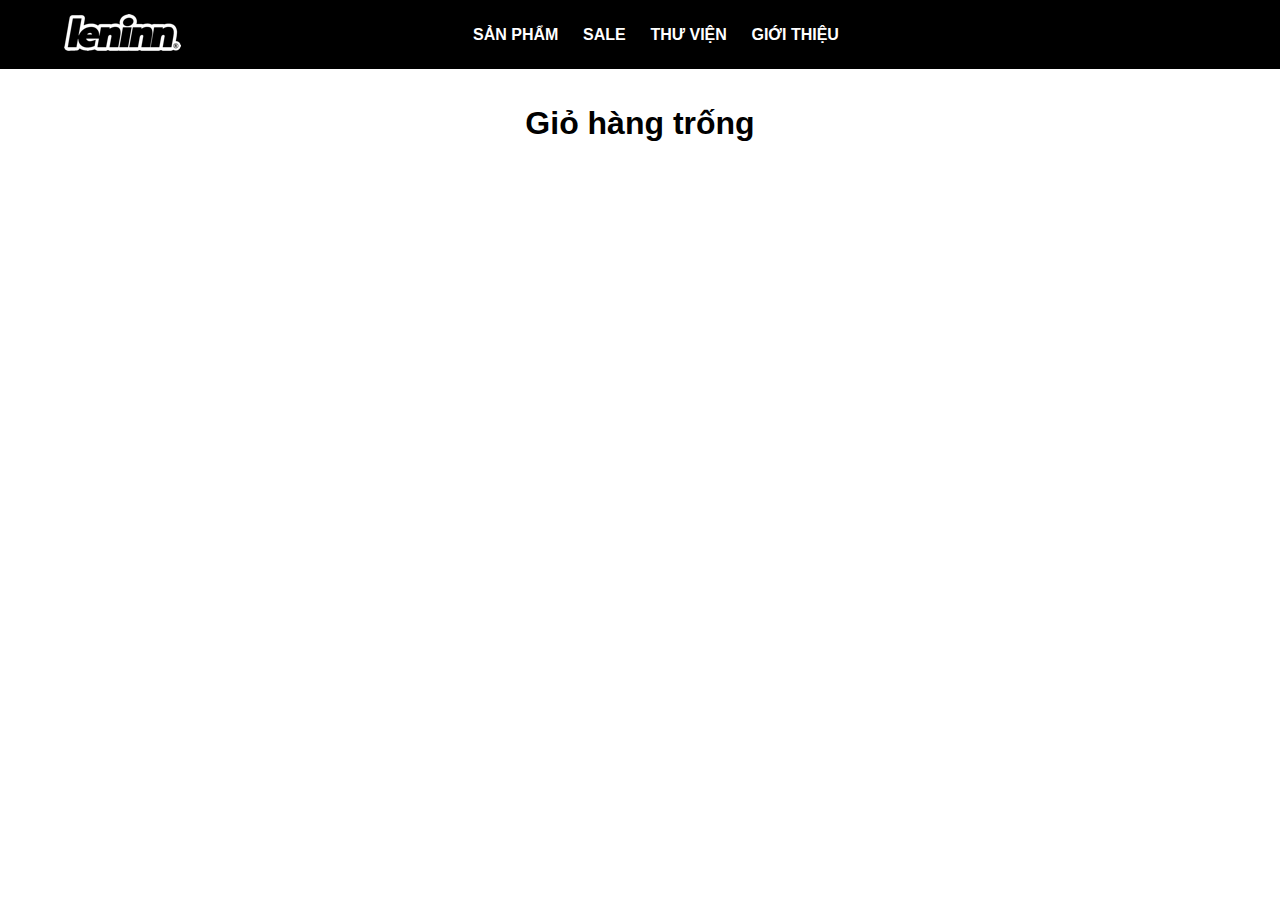
<file: cart.html>
<!DOCTYPE html>
<html lang="en">
  <head>
    <meta charset="UTF-8" />
    <meta http-equiv="X-UA-Compatible" content="IE=edge" />
    <meta name="viewport" content="width=device-width, initial-scale=1.0" />
    <title>Online Shopping Page</title>
    <link rel="stylesheet" href="style.css" />
    <link rel="stylesheet" href="cart.css" />
    <link
      rel="stylesheet"
      href="https://cdnjs.cloudflare.com/ajax/libs/font-awesome/6.1.1/css/all.min.css"
      integrity="sha512-KfkfwYDsLkIlwQp6LFnl8zNdLGxu9YAA1QvwINks4PhcElQSvqcyVLLD9aMhXd13uQjoXtEKNosOWaZqXgel0g=="
      crossorigin="anonymous"
      referrerpolicy="no-referrer"
    />
  </head>

  <body>
    <div class="Container">
      <div class="top-menu">
        <div class="logo">
          <a href="index.html"><img src="img/logo.png" /></a>
        </div>

        <div class="navigation">
          <a href="" class="nav-item">Sản phẩm</a>
          <a href="" class="nav-item">Sale</a>
          <a href="" class="nav-item">Thư viện</a>
          <a href="" class="nav-item">Giới thiệu</a>
        </div>

        <div class="icon">
          <i class="fa-solid fa-magnifying-glass"></i>
          <a href="cart.html">
            <i class="fa-solid fa-cart-shopping"></i>
            <div id="cartAmount" class="cartAmount">0</div>
          </a>
          <a href="login/login.html">
            <i class="fa-solid fa-user" id="users"></i>
          </a>
          <div class="lines"></div>
          <i class="fa-solid fa-globe"></i>
        </div>
      </div>

      <div class="Bill">
        <div id="total" class="text-center">
          <h1>Total Bill: <span id="max">2.000.000 VND</span></h1>
          <div class="btn-CK">
            <button class="btn-checkout">Checkout</button>
            <button onclick="ClearAllPr()" class="btn-Clear">Clear Cart</button>
          </div>
        </div>

        <div id="Shopping-Cart" class="Shopping-Cart">
          <!-- <div class="single-prs-bill">
            <div id="product-id-${ShopItemsData[i].id}" class="single-product">
              <img src="img/Fied-Trip-deck.jpg" />
              <div class="pr-content">
                <h5 class="product-name">Ten San Pham<span>(x1)</span></h5>

                <h5>2.000.000 đ</h5>
                <div class="buttons">
                  <i onclick="decrement()" class="fa-solid fa-minus"></i>
                  <div id="" class="quantity">0</div>
                  <i onclick="increment()" class="fa-solid fa-plus"></i>
                </div>
                <div class="Delete">
                  <i class="fa-solid fa-x"></i>
                  <p onclick="removeItems()">Delete</p>
                </div>
              </div>
            </div>
          </div> -->
        </div>
      </div>
    </div>
    <script src="JS/data.js"></script>
    <script src="JS/cart.js"></script>
  </body>
</html>
</file>
<file: style.css>
body {
    margin: 0;
    padding: 0;
    box-sizing: border-box;
    font-family: 'Segoe UI', Tahoma, Geneva, Verdana, sans-serif;
    overflow-x: hidden;

}

/* .Navbar {
    display: flex;
} */

.top-menu {
    background-color: black;
    display: grid;
    color: #fff;
    grid-template-columns: auto auto auto;
    grid-column-gap: 9em;
    grid-row-gap: 1em;
    padding: 14px 64px;
    margin-bottom: 36px;
}

.top-menu>.navigation {
    display: flex;
    justify-content: space-evenly;
    align-items: center;
    text-transform: uppercase;
    font-weight: 600;
}

.top-menu>.icon {
    display: flex;
    justify-content: flex-end;
    align-self: center;
}

.top-menu>.icon>i {
    padding: 0 16px;
    font-size: 19px;
    cursor: pointer;
}

.top-menu>.navigation>a {
    color: #fff;
}

.top-menu>.icon>a {
    margin-right: 10px;
}

.top-menu>.icon>a:visited {
    color: #fff;
}

.lines {
    border-right: 1px solid white;
}

a {
    text-decoration: none;
    cursor: pointer;
}

/* CSS for main-content */

#highlight {
    border-bottom: 2px solid black;
    color: black;
}

.main-content>.selector {
    padding: 16px 0px;
    text-align: center;
}

.main-content>.selector>a {
    font-size: 17px;
    font-weight: 500;
    color: #989898;
    padding: 12px 22px;
}

/* CSS for product */
#products {
    max-width: 1200px;
    margin: auto;
    display: flex;
    flex-wrap: wrap;
    justify-content: center;
}

.single-product {
    width: 250px;
    height: 100%;
    box-shadow: 1em 2em 2.5em rgba(1, 2, 68, 0.08);
    padding: 10px;
    margin-bottom: 20px;
}

.single-product>.pr-content>h5 {
    font-weight: 500;
    font-size: 18px;
}

.single-product>.pr-content>h6 {
    font-size: 14px;
    font-weight: 400;
    padding-top: 5px;
}

.single-product>img {
    height: 15em;
    max-width: 100%;
    object-fit: contain;
}

.single-product>.pr-content>button {
    background-color: white;
    border: none;
    border: 1px solid black;
    padding: 5px 0px;
    text-transform: uppercase;
    font-weight: 500;
    width: 100%;
    cursor: pointer;
}

.single-product>.pr-content>button:hover {
    background-color: #000;
    color: #fff;
}

.single-product>.pr-content>h6>b {
    margin-right: 20px;
}

.buttons {
    margin-top: -20px;
    display: flex;
    justify-content: center;
    align-items: center;
    height: 30px;
    width: 100%;
}

.buttons>i {
    margin-right: 10px;
    cursor: pointer;
}

.buttons>div {
    margin-right: 10px;
}

.cartAmount {
    position: absolute;
    top: 10px;
    right: 140px;
    background-color: red;
    padding: 0px 2px 0px 2px;
    border-radius: 50px;
}
</file>
<file: cart.css>
/* CSS style rules for label and some buttons */

.text-center {
    text-align: center;
    margin-bottom: 20px;
}

.HomeBtn {
    background-color: #212529;
    color: #fff;
    border: none;
    padding: 7px 10px 7px 10px;
    border-radius: 5px;
    cursor: pointer;
    font-size: 20px;
}

#total>h1>span {
    color: rgb(0, 173, 0);
}

.Shopping-Cart {
    display: flex;
    flex-direction: column;
    justify-content: center;
    align-items: center;
}

.single-prs-bill {
    /* display: inline-block; */
    width: 60vw;
    padding: 30px 30px 0px 30px;
    background-color: rgb(255, 42, 0);

}

.single-product {
    /* padding-top: 0px;
    padding-bottom: 0px; */
    display: flex;
    align-items: center;
    width: 60vw;
    background-color: white;
    border-radius: 10px;
    padding: 0px;
}

.single-product>img {
    margin-right: 20px;
    width: 300px;

}

.product-name {
    margin-right: 50px;
    width: 400px !important;
    font-size: 20px !important;
}

.pr-content>.buttons {
    margin-top: auto;
    margin-bottom: auto;
    margin-right: 50px;
    margin-left: 50px;
    border: 1px solid black;
    width: 100px;
}

.pr-content>.Delete {
    margin: auto;
    margin-right: 20px;
    cursor: pointer;
}

.pr-content {
    display: flex;
    align-items: center;
    justify-content: space-evenly !important;
}

.Delete>i {
    display: inline-block;
    padding: 10px;
}

.Delete {
    /* height: 50px; */
    width: auto;
    display: flex;
    align-items: center;
}

.Delete:hover {
    color: #ED270D;
}

.btn-checkout {
    background-color: green;
    color: #fff;
    border: none;
    width: auto;
    padding: 10px 20px 10px 20px;
    font-size: 20px;
    border-radius: 7px;
    cursor: pointer;
}

.btn-Clear {
    background-color: red;
    color: #fff;
    border: none;
    width: auto;
    padding: 10px 20px 10px 20px;
    font-size: 20px;
    cursor: pointer;
    border-radius: 7px;
}
</file>
